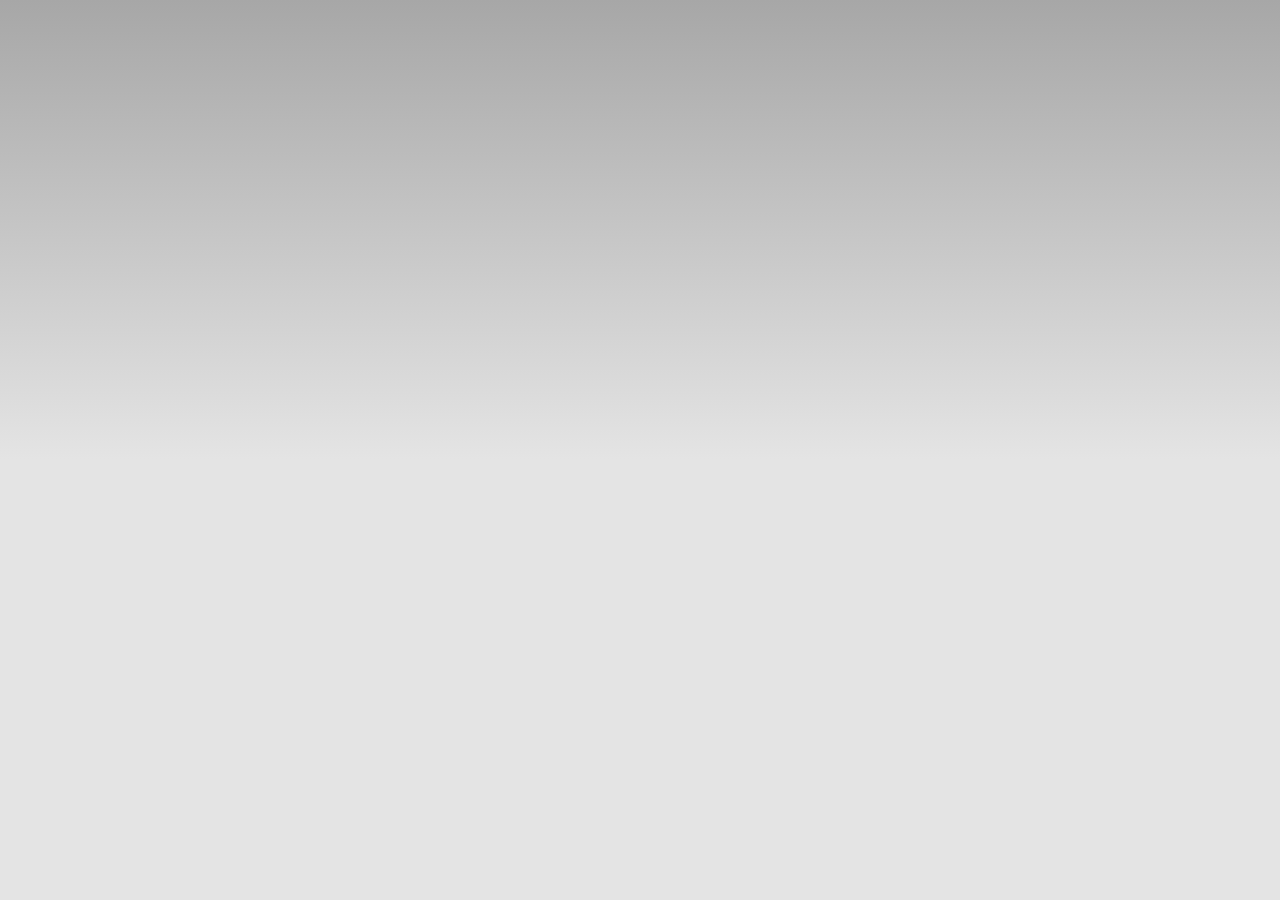
<file: www/index.html>
<!DOCTYPE html>
<html>
    <head>
        <meta charset="utf-8" />
        <meta name="format-detection" content="telephone=no" />
        <meta name="msapplication-tap-highlight" content="no" />
        <meta name="viewport" content="width=device-width, maximum-scale=1, user-scalable=no" />
        <link rel="stylesheet" type="text/css" href="css/index.css" />
        <meta name="mobile-web-app-capable" content="yes" />
        <meta name="apple-mobile-web-app-capable" content="yes" />
        <meta name="apple-mobile-web-app-status-bar-style" content="black" />

        <script type="text/javascript" src="http://code.famo.us/lib/functionPrototypeBind.js"></script>
        <script type="text/javascript" src="http://code.famo.us/lib/classList.js"></script>
        <script type="text/javascript" src="http://code.famo.us/lib/requestAnimationFrame.js"></script>

        <script type="text/javascript" src="http://code.famo.us/lib/require.js"></script>

        <link rel="stylesheet" type="text/css" href="bower_components/famous/dist/famous.css" />
        <script type="text/javascript" src="bower_components/famous/dist/famous.min.js"></script>

        <link rel="stylesheet" type="text/css" href="bower_components/bootstrap/dist/css/bootstrap.min.css">
        <link rel="stylesheet" type="text/css" href="bower_components/bootstrap/dist/css/bootstrap-theme.css">


        <script type="text/javascript" src="bower_components/angular/angular.min.js"></script>

        <link rel="stylesheet" type="text/css" href="css/app.css" />
        <script type="text/javascript">
            require.config({
                paths: {
                    'angular': 'bower_components/angular/angular.min',
                    'angular-route': 'bower_components/angular-route/angular-route.min',
                    'angularAMD': 'bower_components/angularAMD/angularAMD.min',
                    'ngload': 'bower_components/angularAMD/ngload.min',
                    'jquery': 'http://code.jquery.com/jquery-2.1.1.min',
                    'underscore': 'http://cdnjs.cloudflare.com/ajax/libs/underscore.js/1.6.0/underscore-min'
                },
                shim: {
                    'angularAMD': ['jquery', 'underscore'],
                    'ngload': ['angularAMD'],
                },
                urlArgs: "bust=v1.34"+ Date(),
                deps: ['src/App']
            });
        </script>
        <title>My Future</title>
    </head>
    <body>
        <div ng-view=""></div>
        <!--<script type="text/javascript" src="cordova.js"></script>-->
        <!--<script type="text/javascript" src="js/index.js"></script>-->
        <!--<script type="text/javascript">-->
            <!--app.initialize();-->
        <!--</script>-->
    </body>
</html>
</file>
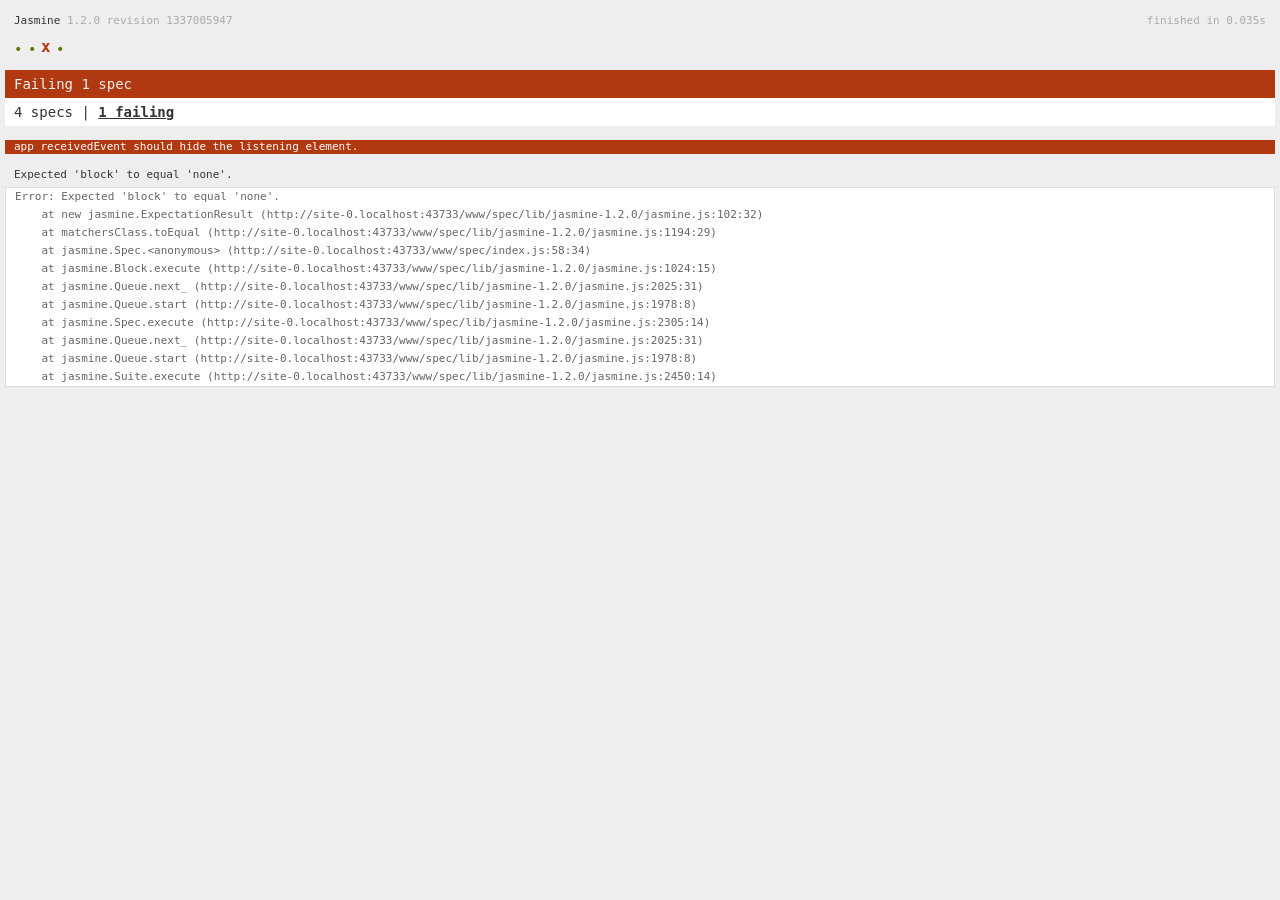
<file: www/spec.html>
<!DOCTYPE html>
<!--
    Licensed to the Apache Software Foundation (ASF) under one
    or more contributor license agreements.  See the NOTICE file
    distributed with this work for additional information
    regarding copyright ownership.  The ASF licenses this file
    to you under the Apache License, Version 2.0 (the
    "License"); you may not use this file except in compliance
    with the License.  You may obtain a copy of the License at

    http://www.apache.org/licenses/LICENSE-2.0

    Unless required by applicable law or agreed to in writing,
    software distributed under the License is distributed on an
    "AS IS" BASIS, WITHOUT WARRANTIES OR CONDITIONS OF ANY
     KIND, either express or implied.  See the License for the
    specific language governing permissions and limitations
    under the License.
-->
<html>
    <head>
        <title>Jasmine Spec Runner</title>

        <!-- jasmine source -->
        <link rel="shortcut icon" type="image/png" href="spec/lib/jasmine-1.2.0/jasmine_favicon.png">
        <link rel="stylesheet" type="text/css" href="spec/lib/jasmine-1.2.0/jasmine.css">
        <script type="text/javascript" src="spec/lib/jasmine-1.2.0/jasmine.js"></script>
        <script type="text/javascript" src="spec/lib/jasmine-1.2.0/jasmine-html.js"></script>

        <!-- include source files here... -->
        <script type="text/javascript" src="js/index.js"></script>

        <!-- include spec files here... -->
        <script type="text/javascript" src="spec/helper.js"></script>
        <script type="text/javascript" src="spec/index.js"></script>

        <script type="text/javascript">
            (function() {
                var jasmineEnv = jasmine.getEnv();
                jasmineEnv.updateInterval = 1000;

                var htmlReporter = new jasmine.HtmlReporter();

                jasmineEnv.addReporter(htmlReporter);

                jasmineEnv.specFilter = function(spec) {
                    return htmlReporter.specFilter(spec);
                };

                var currentWindowOnload = window.onload;

                window.onload = function() {
                    if (currentWindowOnload) {
                        currentWindowOnload();
                    }
                    execJasmine();
                };

                function execJasmine() {
                    jasmineEnv.execute();
                }
            })();
        </script>
    </head>
    <body>
        <div id="stage" style="display:none;"></div>
    </body>
</html>
</file>
<file: www/css/index.css>
/*
 * Licensed to the Apache Software Foundation (ASF) under one
 * or more contributor license agreements.  See the NOTICE file
 * distributed with this work for additional information
 * regarding copyright ownership.  The ASF licenses this file
 * to you under the Apache License, Version 2.0 (the
 * "License"); you may not use this file except in compliance
 * with the License.  You may obtain a copy of the License at
 *
 * http://www.apache.org/licenses/LICENSE-2.0
 *
 * Unless required by applicable law or agreed to in writing,
 * software distributed under the License is distributed on an
 * "AS IS" BASIS, WITHOUT WARRANTIES OR CONDITIONS OF ANY
 * KIND, either express or implied.  See the License for the
 * specific language governing permissions and limitations
 * under the License.
 */
* {
    -webkit-tap-highlight-color: rgba(0,0,0,0); /* make transparent link selection, adjust last value opacity 0 to 1.0 */
}

body {
    -webkit-touch-callout: none;                /* prevent callout to copy image, etc when tap to hold */
    -webkit-text-size-adjust: none;             /* prevent webkit from resizing text to fit */
    -webkit-user-select: none;                  /* prevent copy paste, to allow, change 'none' to 'text' */
    background-color:#E4E4E4;
    background-image:linear-gradient(top, #A7A7A7 0%, #E4E4E4 51%);
    background-image:-webkit-linear-gradient(top, #A7A7A7 0%, #E4E4E4 51%);
    background-image:-ms-linear-gradient(top, #A7A7A7 0%, #E4E4E4 51%);
    background-image:-webkit-gradient(
        linear,
        left top,
        left bottom,
        color-stop(0, #A7A7A7),
        color-stop(0.51, #E4E4E4)
    );
    background-attachment:fixed;
    font-family:'HelveticaNeue-Light', 'HelveticaNeue', Helvetica, Arial, sans-serif;
    font-size:12px;
    height:100%;
    margin:0px;
    padding:0px;
    text-transform:uppercase;
    width:100%;
}

/* Portrait layout (default) */
.app {
    /*background:url(../img/logo.png) no-repeat center top; *//* 170px x 200px */
    position:absolute;             /* position in the center of the screen */
    left:50%;
    top:50%;
    height:50px;                   /* text area height */
    width:225px;                   /* text area width */
    text-align:center;
    padding:180px 0px 0px 0px;     /* image height is 200px (bottom 20px are overlapped with text) */
    margin:-115px 0px 0px -112px;  /* offset vertical: half of image height and text area height */
                                   /* offset horizontal: half of text area width */
}

/* Landscape layout (with min-width) */
@media screen and (min-aspect-ratio: 1/1) and (min-width:400px) {
    .app {
        background-position:left center;
        padding:75px 0px 75px 170px;  /* padding-top + padding-bottom + text area = image height */
        margin:-90px 0px 0px -198px;  /* offset vertical: half of image height */
                                      /* offset horizontal: half of image width and text area width */
    }
}

h1 {
    font-size:24px;
    font-weight:normal;
    margin:0px;
    overflow:visible;
    padding:0px;
    text-align:center;
}

.event {
    border-radius:4px;
    -webkit-border-radius:4px;
    color:#FFFFFF;
    font-size:12px;
    margin:0px 30px;
    padding:2px 0px;
}

.event.listening {
    background-color:#333333;
    display:block;
}

.event.received {
    background-color:#4B946A;
    display:none;
}

@keyframes fade {
    from { opacity: 1.0; }
    50% { opacity: 0.4; }
    to { opacity: 1.0; }
}
 
@-webkit-keyframes fade {
    from { opacity: 1.0; }
    50% { opacity: 0.4; }
    to { opacity: 1.0; }
}
 
.blink {
    animation:fade 3000ms infinite;
    -webkit-animation:fade 3000ms infinite;
}
</file>
<file: www/bower_components/famous/dist/famous.css>
/* This Source Code Form is subject to the terms of the Mozilla Public
 * License, v. 2.0. If a copy of the MPL was not distributed with this
 * file, You can obtain one at http://mozilla.org/MPL/2.0/.
 *
 * Owner: mark@famo.us
 * @license MPL 2.0
 * @copyright Famous Industries, Inc. 2014
 */


html {
    width: 100%;
    height: 100%;
    margin: 0px;
    padding: 0px;
    overflow: hidden;
    -webkit-transform-style: preserve-3d;
    transform-style: preserve-3d;
}

body {
    position: absolute;
    width: 100%;
    height: 100%;
    margin: 0px;
    padding: 0px;
    -webkit-transform-style: preserve-3d;
    transform-style: preserve-3d;
    -webkit-font-smoothing: antialiased;
    -webkit-tap-highlight-color: transparent;
    -webkit-perspective: 0;
    perspective: none;
    overflow: hidden;
}

.famous-container, .famous-group {
    position: absolute;
    top: 0px;
    left: 0px;
    bottom: 0px;
    right: 0px;
    overflow: visible;
    -webkit-transform-style: preserve-3d;
    transform-style: preserve-3d;
    -webkit-backface-visibility: visible;
    backface-visibility: visible;
    pointer-events: none;
}

.famous-group {
    width: 0px;
    height: 0px;
    margin: 0px;
    padding: 0px;
    -webkit-transform-style: preserve-3d;
    transform-style: preserve-3d;
}

.famous-surface {
    position: absolute;
    -webkit-transform-origin: center center;
    transform-origin: center center;
    -webkit-backface-visibility: hidden;
    backface-visibility: hidden;
    -webkit-transform-style: flat;
    transform-style: preserve-3d; /* performance */
    -webkit-box-sizing: border-box;
    -moz-box-sizing: border-box;
    -webkit-tap-highlight-color: transparent;
    pointer-events: auto;
}

.famous-container-group {
    position: relative;
    width: 100%;
    height: 100%;
}
</file>
<file: www/css/app.css>
html {
    background-color: #fff;
    color: #000;
}

.double-sided {
    -webkit-backface-visibility: visible;
    backface-visibility: visible;
}

.background{
    background: -moz-linear-gradient(top, #1e5799 0%, #2989d8 0%, #207cca 58%, #2989d8 82%, #7db9e8 100%);
    background: -webkit-linear-gradient(top, #1e5799 0%,#2989d8 0%,#207cca 58%,#2989d8 82%,#7db9e8 100%);
    background: -ms-linear-gradient(top, #1e5799 0%,#2989d8 0%,#207cca 58%,#2989d8 82%,#7db9e8 100%);
    background: linear-gradient(to bottom, #1e5799 0%,#2989d8 0%,#207cca 58%,#2989d8 82%,#7db9e8 100%);
}
</file>
<file: www/spec/lib/jasmine-1.2.0/jasmine.css>
body { background-color: #eeeeee; padding: 0; margin: 5px; overflow-y: scroll; }

#HTMLReporter { font-size: 11px; font-family: Monaco, "Lucida Console", monospace; line-height: 14px; color: #333333; }
#HTMLReporter a { text-decoration: none; }
#HTMLReporter a:hover { text-decoration: underline; }
#HTMLReporter p, #HTMLReporter h1, #HTMLReporter h2, #HTMLReporter h3, #HTMLReporter h4, #HTMLReporter h5, #HTMLReporter h6 { margin: 0; line-height: 14px; }
#HTMLReporter .banner, #HTMLReporter .symbolSummary, #HTMLReporter .summary, #HTMLReporter .resultMessage, #HTMLReporter .specDetail .description, #HTMLReporter .alert .bar, #HTMLReporter .stackTrace { padding-left: 9px; padding-right: 9px; }
#HTMLReporter #jasmine_content { position: fixed; right: 100%; }
#HTMLReporter .version { color: #aaaaaa; }
#HTMLReporter .banner { margin-top: 14px; }
#HTMLReporter .duration { color: #aaaaaa; float: right; }
#HTMLReporter .symbolSummary { overflow: hidden; *zoom: 1; margin: 14px 0; }
#HTMLReporter .symbolSummary li { display: block; float: left; height: 7px; width: 14px; margin-bottom: 7px; font-size: 16px; }
#HTMLReporter .symbolSummary li.passed { font-size: 14px; }
#HTMLReporter .symbolSummary li.passed:before { color: #5e7d00; content: "\02022"; }
#HTMLReporter .symbolSummary li.failed { line-height: 9px; }
#HTMLReporter .symbolSummary li.failed:before { color: #b03911; content: "x"; font-weight: bold; margin-left: -1px; }
#HTMLReporter .symbolSummary li.skipped { font-size: 14px; }
#HTMLReporter .symbolSummary li.skipped:before { color: #bababa; content: "\02022"; }
#HTMLReporter .symbolSummary li.pending { line-height: 11px; }
#HTMLReporter .symbolSummary li.pending:before { color: #aaaaaa; content: "-"; }
#HTMLReporter .bar { line-height: 28px; font-size: 14px; display: block; color: #eee; }
#HTMLReporter .runningAlert { background-color: #666666; }
#HTMLReporter .skippedAlert { background-color: #aaaaaa; }
#HTMLReporter .skippedAlert:first-child { background-color: #333333; }
#HTMLReporter .skippedAlert:hover { text-decoration: none; color: white; text-decoration: underline; }
#HTMLReporter .passingAlert { background-color: #a6b779; }
#HTMLReporter .passingAlert:first-child { background-color: #5e7d00; }
#HTMLReporter .failingAlert { background-color: #cf867e; }
#HTMLReporter .failingAlert:first-child { background-color: #b03911; }
#HTMLReporter .results { margin-top: 14px; }
#HTMLReporter #details { display: none; }
#HTMLReporter .resultsMenu, #HTMLReporter .resultsMenu a { background-color: #fff; color: #333333; }
#HTMLReporter.showDetails .summaryMenuItem { font-weight: normal; text-decoration: inherit; }
#HTMLReporter.showDetails .summaryMenuItem:hover { text-decoration: underline; }
#HTMLReporter.showDetails .detailsMenuItem { font-weight: bold; text-decoration: underline; }
#HTMLReporter.showDetails .summary { display: none; }
#HTMLReporter.showDetails #details { display: block; }
#HTMLReporter .summaryMenuItem { font-weight: bold; text-decoration: underline; }
#HTMLReporter .summary { margin-top: 14px; }
#HTMLReporter .summary .suite .suite, #HTMLReporter .summary .specSummary { margin-left: 14px; }
#HTMLReporter .summary .specSummary.passed a { color: #5e7d00; }
#HTMLReporter .summary .specSummary.failed a { color: #b03911; }
#HTMLReporter .description + .suite { margin-top: 0; }
#HTMLReporter .suite { margin-top: 14px; }
#HTMLReporter .suite a { color: #333333; }
#HTMLReporter #details .specDetail { margin-bottom: 28px; }
#HTMLReporter #details .specDetail .description { display: block; color: white; background-color: #b03911; }
#HTMLReporter .resultMessage { padding-top: 14px; color: #333333; }
#HTMLReporter .resultMessage span.result { display: block; }
#HTMLReporter .stackTrace { margin: 5px 0 0 0; max-height: 224px; overflow: auto; line-height: 18px; color: #666666; border: 1px solid #ddd; background: white; white-space: pre; }

#TrivialReporter { padding: 8px 13px; position: absolute; top: 0; bottom: 0; left: 0; right: 0; overflow-y: scroll; background-color: white; font-family: "Helvetica Neue Light", "Lucida Grande", "Calibri", "Arial", sans-serif; /*.resultMessage {*/ /*white-space: pre;*/ /*}*/ }
#TrivialReporter a:visited, #TrivialReporter a { color: #303; }
#TrivialReporter a:hover, #TrivialReporter a:active { color: blue; }
#TrivialReporter .run_spec { float: right; padding-right: 5px; font-size: .8em; text-decoration: none; }
#TrivialReporter .banner { color: #303; background-color: #fef; padding: 5px; }
#TrivialReporter .logo { float: left; font-size: 1.1em; padding-left: 5px; }
#TrivialReporter .logo .version { font-size: .6em; padding-left: 1em; }
#TrivialReporter .runner.running { background-color: yellow; }
#TrivialReporter .options { text-align: right; font-size: .8em; }
#TrivialReporter .suite { border: 1px outset gray; margin: 5px 0; padding-left: 1em; }
#TrivialReporter .suite .suite { margin: 5px; }
#TrivialReporter .suite.passed { background-color: #dfd; }
#TrivialReporter .suite.failed { background-color: #fdd; }
#TrivialReporter .spec { margin: 5px; padding-left: 1em; clear: both; }
#TrivialReporter .spec.failed, #TrivialReporter .spec.passed, #TrivialReporter .spec.skipped { padding-bottom: 5px; border: 1px solid gray; }
#TrivialReporter .spec.failed { background-color: #fbb; border-color: red; }
#TrivialReporter .spec.passed { background-color: #bfb; border-color: green; }
#TrivialReporter .spec.skipped { background-color: #bbb; }
#TrivialReporter .messages { border-left: 1px dashed gray; padding-left: 1em; padding-right: 1em; }
#TrivialReporter .passed { background-color: #cfc; display: none; }
#TrivialReporter .failed { background-color: #fbb; }
#TrivialReporter .skipped { color: #777; background-color: #eee; display: none; }
#TrivialReporter .resultMessage span.result { display: block; line-height: 2em; color: black; }
#TrivialReporter .resultMessage .mismatch { color: black; }
#TrivialReporter .stackTrace { white-space: pre; font-size: .8em; margin-left: 10px; max-height: 5em; overflow: auto; border: 1px inset red; padding: 1em; background: #eef; }
#TrivialReporter .finished-at { padding-left: 1em; font-size: .6em; }
#TrivialReporter.show-passed .passed, #TrivialReporter.show-skipped .skipped { display: block; }
#TrivialReporter #jasmine_content { position: fixed; right: 100%; }
#TrivialReporter .runner { border: 1px solid gray; display: block; margin: 5px 0; padding: 2px 0 2px 10px; }
</file>
